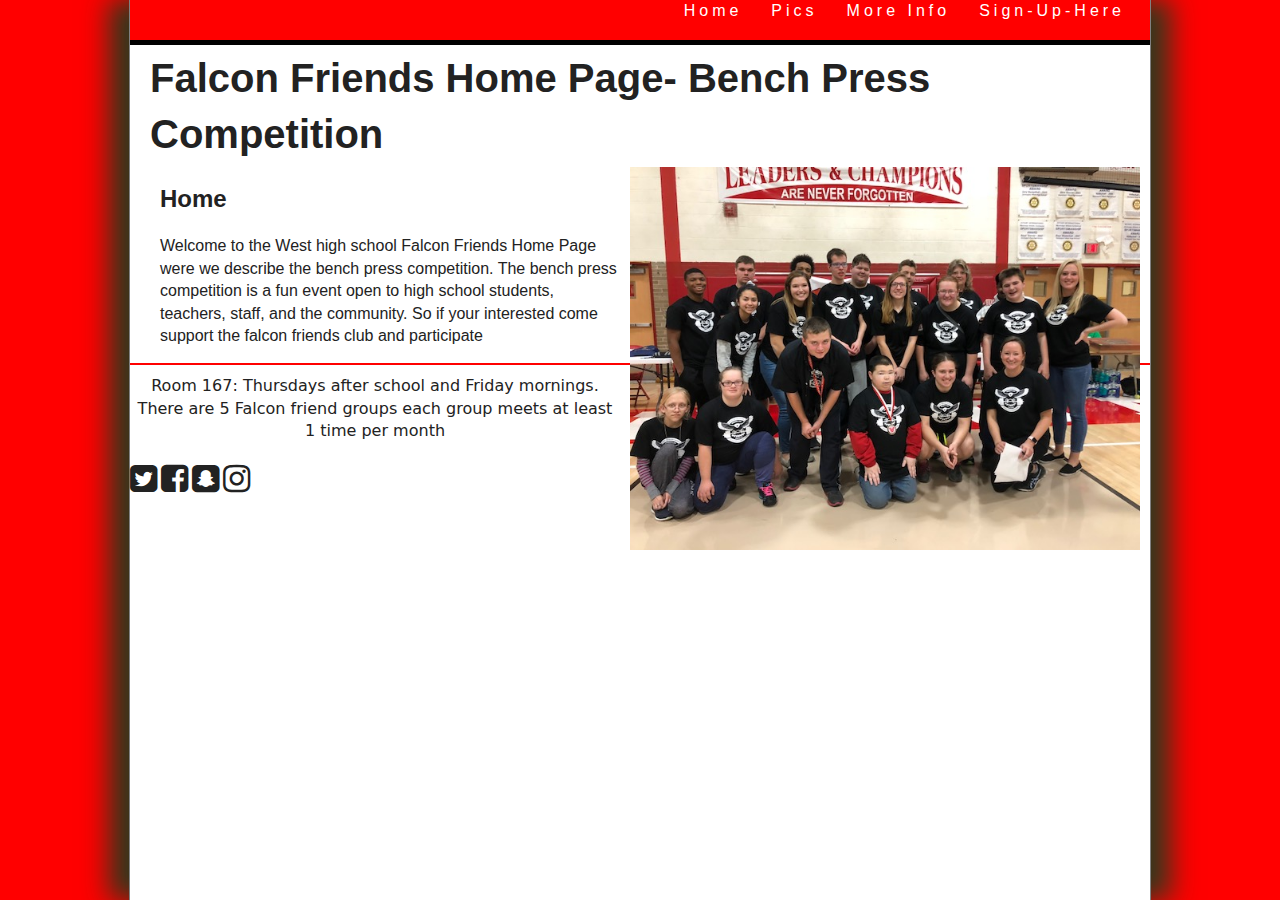
<file: index.html>
<!DOCTYPE html>
<html>
<head>
<meta charset = "utf-8">
<meta name="viewport" content="width=device-width, initial-scale=1.0">
<title>Falcon Friends page</title>
<link rel="stylesheet" href="https://cdnjs.cloudflare.com/ajax/libs/font-awesome/4.7.0/css/font-awesome.min.css">
<link rel="icon" type="image/png" sizes="32x32" href="images/tabIcon.png">
<link rel= "stylesheet" href ="base.css">
<link rel="stylesheet" href="layout.css">
</head>
<body>
<header>
<nav>
<ul>

<li><a href = "index.html">Home</a></li>
<li><a href ="pics.html">Pics</a></li>
<li><a href="More.html">More Info</a></li>
<li><a href="Sign-Up-Here.html">Sign-Up-Here</a></li>
</header>
<h1>Falcon Friends Home Page- Bench Press Competition</h1>
<img src = "images/HomePage.jpg"style="max-width:auto;height:auto;">
<h2>Home</h2>
<p> Welcome to the West high school Falcon Friends Home Page were we describe the bench press competition.
The bench press competition is a fun event open to high school students, teachers, staff, and the community.
So if your interested come support the falcon friends club and participate</p>

<footer> Room 167: Thursdays after school and Friday mornings. There are 5 Falcon friend groups each group meets at least 1 time per month</footer>
<i class="fa fa-twitter-square fa-2x" aria-hidden="true"></i>
<i class="fa fa-facebook-square fa-2x" aria-hidden="true"></i>
<i class="fa fa-snapchat-square fa-2x" aria-hidden="true"></i>
<i class="fa fa-instagram fa-2x" aria-hidden="true"></i>
</body>
</html>
</file>
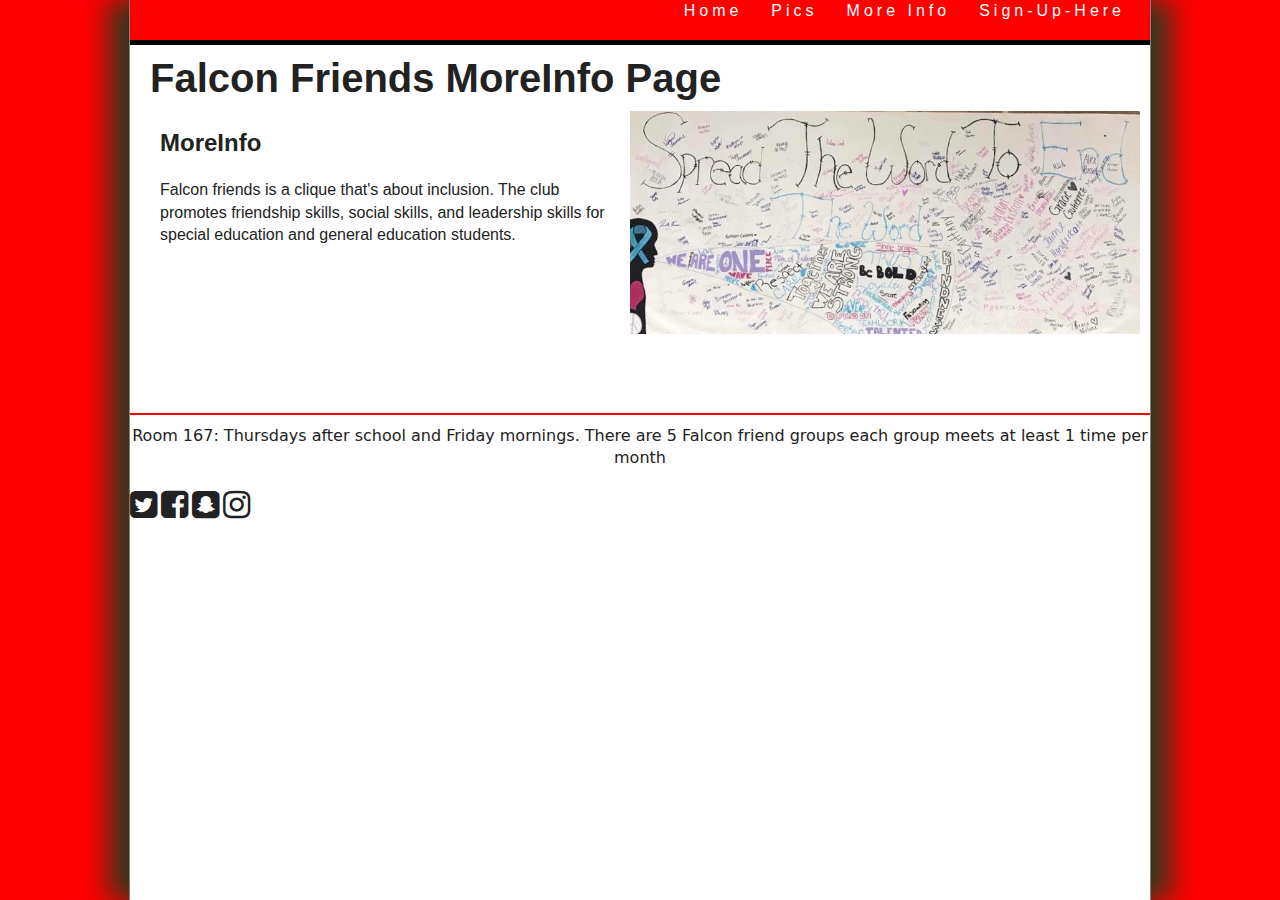
<file: More.html>
<html>
<head>
<meta charset="utf-8">
<meta name="viewport" content="width=device-width, initial-scale=1.0">
<title> Falcon Friends Page</title>
<link rel="stylesheet" href="https://cdnjs.cloudflare.com/ajax/libs/font-awesome/4.7.0/css/font-awesome.min.css">
<link rel="icon" type="image/png" sizes="32x32" href="images/tabIcon.png">
<link rel= "stylesheet" href="base.css">
<link rel="stylesheet" href="layout.css">
</head>
<body>
<header>
<nav>
<ul>

<li><a href="index.html">Home</a></li>
<li><a href="pics.html">Pics</a></li>
<li><a href="More.html">More Info</a></li>
<li><a href="Sign-Up-Here.html">Sign-Up-Here</a></li>
</header>
<h1> Falcon Friends MoreInfo Page</h1>
<img src="images/cool.jpg" alt" ">
<h2> MoreInfo</h2>
<p> Falcon friends is a clique that's about inclusion.
The club promotes friendship skills, social skills, and leadership skills for special education
and general education students.</p>
<div style="text-align:center">
  <iframe src="https://docs.google.com/presentation/d/e/2PACX-1vTdplFVpMiyW0L-iiD0m36AUzU8s9w8pWYDAeGTJhE8GxlypVz0PvbWwcqd1pZ2DCe_TQqXrFnKYm0m/embed?start=false&loop=true&delayms=5000" frameborder="0"
   width="300" height="200" allowfullscreen="true" mozallowfullscreen="true"
   webkitallowfullscreen="true" style="max-width:auto;height:auto;"></iframe>
</div>


<footer>  Room 167: Thursdays after school and Friday mornings. There are 5 Falcon friend groups each group meets at least 1 time per month</footer>
<i class="fa fa-twitter-square fa-2x" aria-hidden="true"></i>
<i class="fa fa-facebook-square fa-2x" aria-hidden="true"></i>
<i class="fa fa-snapchat-square fa-2x" aria-hidden="true"></i>
<i class="fa fa-instagram fa-2x" aria-hidden="true"></i>
</body>
</html>
</file>
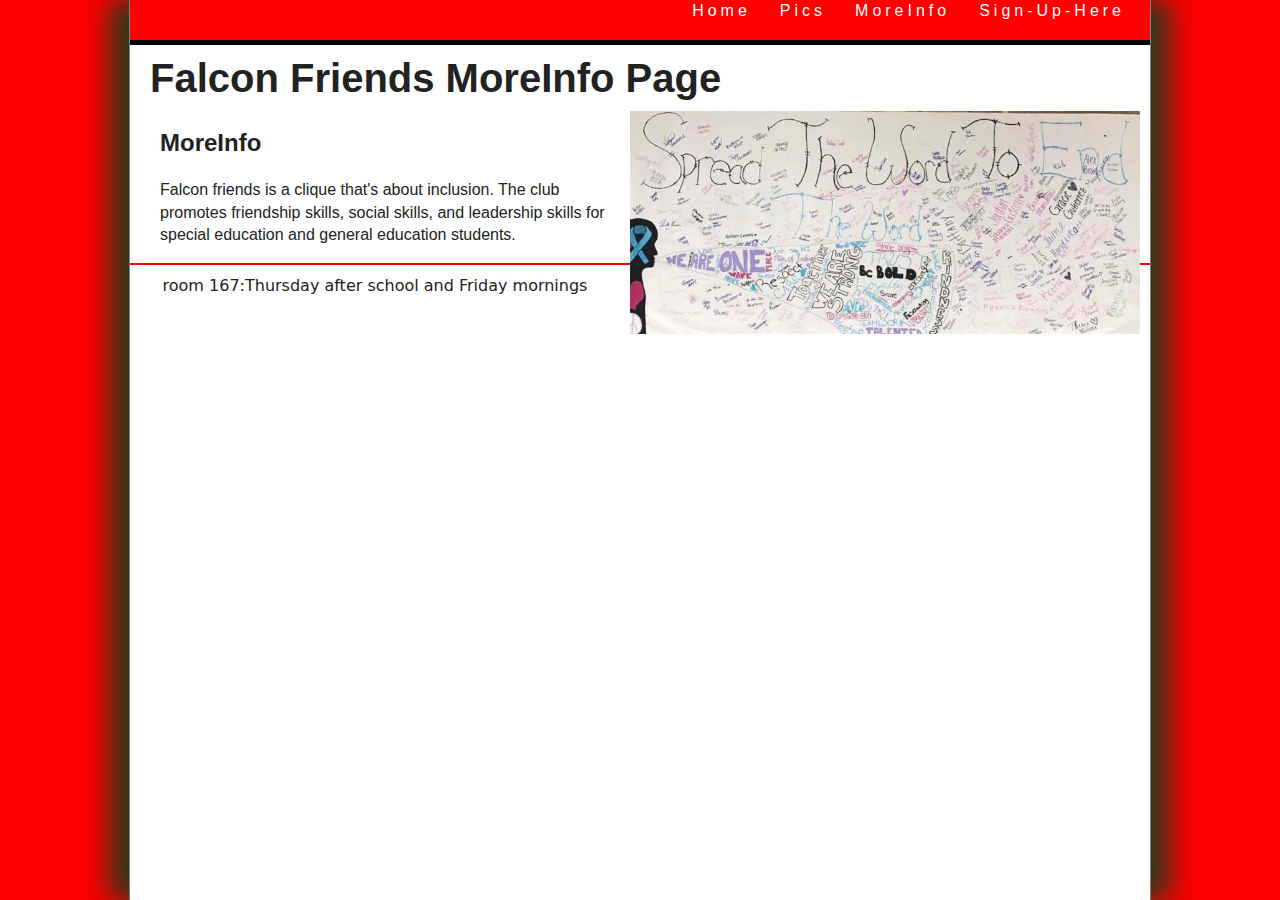
<file: MoreInfo.html>
<html>
<head>
<meta charset="utf-8">
<title> Falcon Friends Page</title>
<link rel= "stylesheet" href="base.css">
<link rel="stylesheet" href="layout.css">
</head>
<body>
<header>
<nav>
<ul>
<li><a href="index.html">Home</a></li>
<li><a href="pics.html">Pics</a></li>
<li><a href="Moreinfo.html">MoreInfo</a></li>
<li><a href="Sign-Up-Here.html">Sign-Up-Here</a></li>
</header>
<h1> Falcon Friends MoreInfo Page</h1>
<img src="images/cool.jpg" alt" ">
<h2> MoreInfo</h2>
<p> Falcon friends is a clique that's about inclusion.
The club promotes friendship skills, social skills, and leadership skills for special education
and general education students.</p>
<footer> room 167:Thursday after school and Friday mornings</footer>
</body>
</html>
</file>
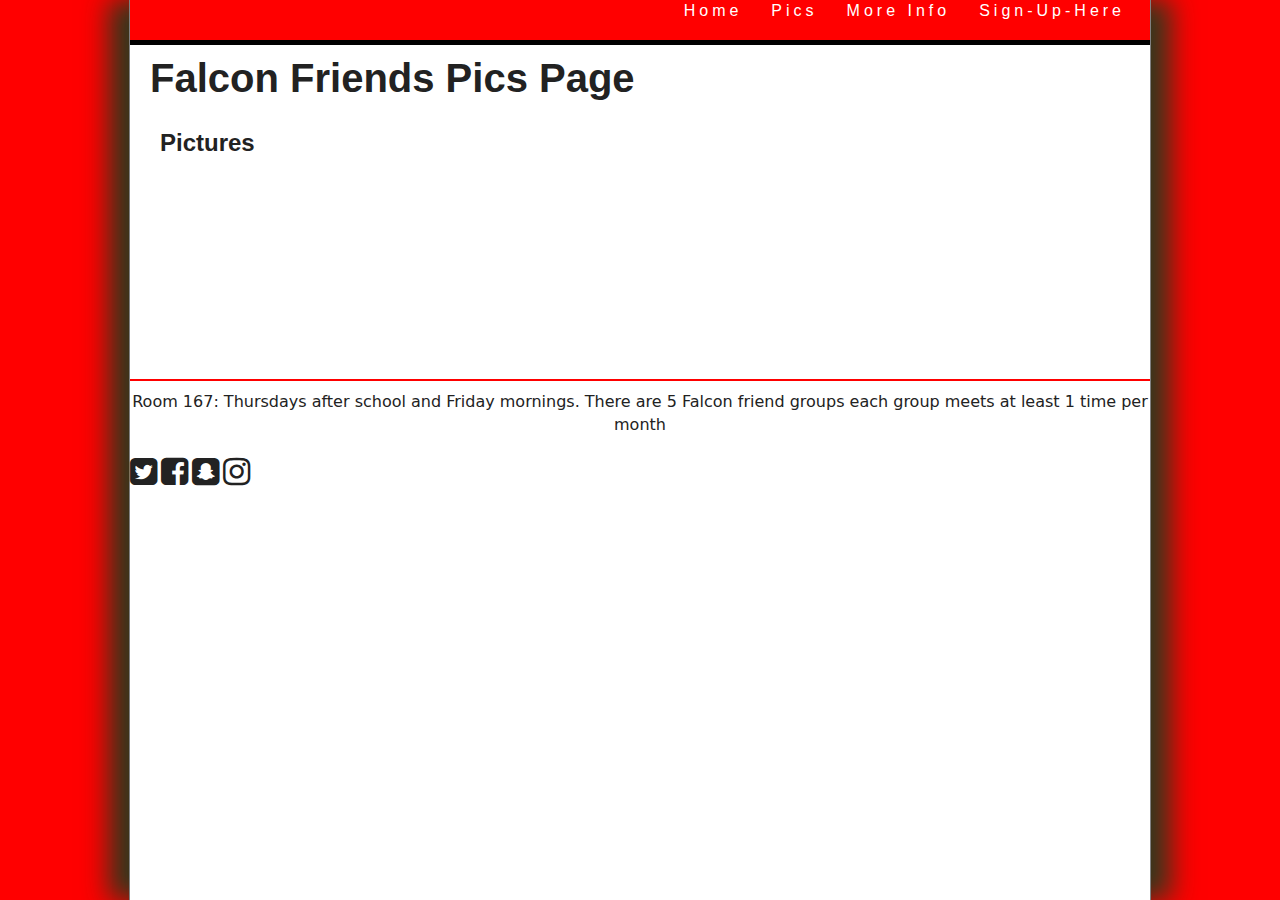
<file: pics.html>
<html class="pics">
<head>
<meta charset="utf-8">
<meta name="viewport" content="width=device-width, initial-scale=1.0">
<title>Falcon Friends page</title>
<link rel="stylesheet" href="https://cdnjs.cloudflare.com/ajax/libs/font-awesome/4.7.0/css/font-awesome.min.css">
<link rel="icon" type="image/png" sizes="32x32" href="images/tabIcon.png">
<link rel="stylesheet" href="base.css">
<link rel="stylesheet" href="layout.css">
</head>
<body>
<header>
<nav>
<ul>

<li><a href="index.html">Home</a></li>
<li><a href="pics.html">Pics</a></li>
<li><a href="More.html">More Info</a></li>
<li><a href="Sign-Up-Here.html">Sign-Up-Here</a></li>
</ul>
</nav>
</header>
<h1> Falcon Friends Pics Page</h1>
<h2> Pictures </h2>
<div style="text-align:center">
<iframe src="https://docs.google.com/presentation/d/e/2PACX-1vSgzoEz6ZoM9PGNkAvwsngY_97OAruTPhyG5zZuBBGgYkPQUUboebjeAQcq-0oDQ50Z_lkRT1-kj_l3/embed?start=true&loop=true&delayms=3000" frameborder="0" width="300" height="200" allowfullscreen="true" mozallowfullscreen="true" webkitallowfullscreen="true"></iframe>
 </div>
<footer>  Room 167: Thursdays after school and Friday mornings. There are 5 Falcon friend groups each group meets at least 1 time per month</footer>
<i class="fa fa-twitter-square fa-2x" aria-hidden="true"></i>
<i class="fa fa-facebook-square fa-2x" aria-hidden="true"></i>
<i class="fa fa-snapchat-square fa-2x" aria-hidden="true"></i>
<i class="fa fa-instagram fa-2x" aria-hidden="true"></i>
</body>
</html>
</file>
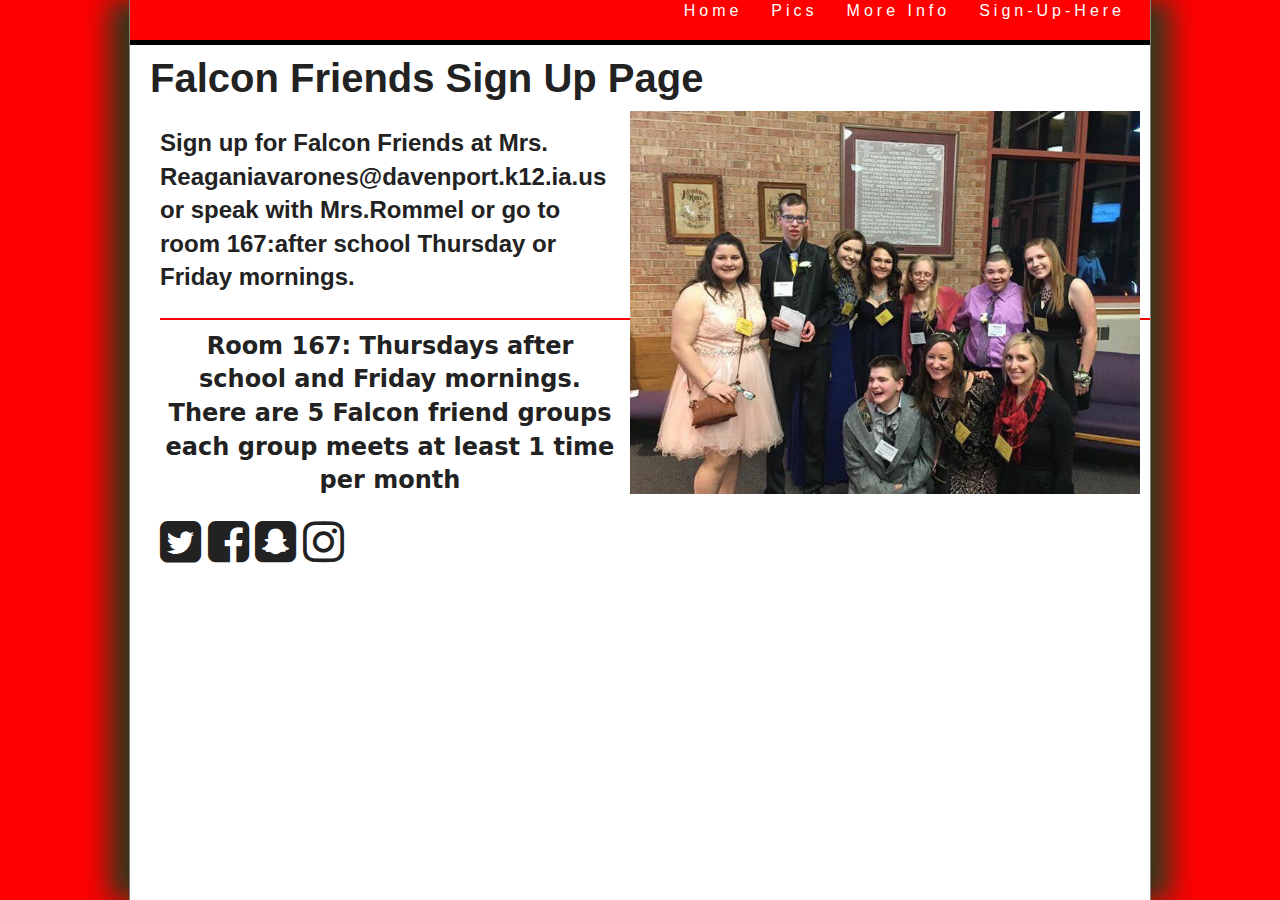
<file: Sign-Up-Here.html>
<html>
<head>
<meta charset="utf-8">
<meta name="viewport" content="width=device-width, initial-scale=1.0">
<title>Falcon Friends Page</title>
<link rel="stylesheet" href="https://cdnjs.cloudflare.com/ajax/libs/font-awesome/4.7.0/css/font-awesome.min.css">
<link rel="icon" type="image/png" sizes="32x32" href="images/tabIcon.png">
<link rel="stylesheet"href="base.css">
<link rel="stylesheet"href="layout.css">
</head>
<body>
<header>
<nav>
<ul>

<li><a href="index.html">Home</a></li>
<li><a href="pics.html">Pics</a></li>
<li><a href="More.html">More Info</a></li>
<li><a href="Sign-Up-Here.html">Sign-Up-Here</a></li>
</header>
<h1>Falcon Friends Sign Up Page</h1>
<img src="images/MoreInfo.jpg" style="max-width:auto;height:auto;">
<h2>Sign up for Falcon Friends at Mrs. Reaganiavarones@davenport.k12.ia.us or speak with Mrs.Rommel
or go to room 167:after school Thursday or Friday mornings.</p>
<footer>  Room 167: Thursdays after school and Friday mornings. There are 5 Falcon friend groups each group meets at least 1 time per month</footer>
<i class="fa fa-twitter-square fa-2x" aria-hidden="true"></i>
<i class="fa fa-facebook-square fa-2x" aria-hidden="true"></i>
<i class="fa fa-snapchat-square fa-2x" aria-hidden="true"></i>
<i class="fa fa-instagram fa-2x" aria-hidden="true"></i>
</body>
</html>
</file>
<file: base.css>
/*
   New Perspectives on HTML5 and CSS3, 7th Edition
   Tutorial 1
   Case Problem 1
   Filename: jtc_base.css

   This file contains the base styles used by all pages at JTC

*/


/* =============================================
	HTML5 structural elements
   =============================================
*/

article, aside, details, dl, figcaption, figure, footer, header, main, nav, section {
	display: block;
}


/* =============================================
	Default colors, margins and sizing
   =============================================
*/

html {
	font-size: 100%;
	-webkit-text-size-adjust: 100%;
	-ms-text-size-adjust: 100%;
}
html, button, input, select, textarea {
	font-family: serif;
	color: #222;
}
body {
	margin: 0;
	font-size: 1em;
	line-height: 1.4;
}


/* =============================================
	Hypertext links
   =============================================
*/

a {
	color: white;
}
a:visited {
	color: white;
}
a:hover {
	color: white;
}
a:focus {
	outline: thin dotted;
}
a:hover, a:active {
	outline: 0;
}


/* =============================================
	Default font styles
   =============================================
*/

abbr[title] {
	border-bottom: 1px dotted;
}
b, strong {
	font-weight: bold;
}
blockquote {
	margin: 1em 40px;
}
dfn {
	font-style: italic;
}
hr {
	display: block;
	height: 1px;
	border: 0;
	border-top: 1px solid #ccc;
	margin: 1em 0;
	padding: 0;
}
ins {
	background: #ff9;
	color: #000;
	text-decoration: none;
}
mark {
	background: #ff0;
	color: #000;
	font-style: italic;
	font-weight: bold;
}
pre, code, kbd, samp {
	font-family: monospace, serif;
	_font-family: 'courier new', monospace;
	font-size: 1em;
}
pre {
	white-space: pre;
	white-space: pre-wrap;
	word-wrap: break-word;
}
q {
	quotes: none;
}
q:before, q:after {
	content: "";
	content: none;
}
small {
	font-size: 85%;
}
sub, sup {
	font-size: 75%;
	line-height: 0;
	position: relative;
	vertical-align: baseline;
}
sup {
	top: -0.5em;
}
sub {
	bottom: auto;
}


/* =============================================
	Default list styles
   =============================================
*/

ul, ol {
	margin: 1em 0;
	padding: 0 0 0 40px;
}
dd {
	margin: 0 0 0 40px;
}
nav ul, nav ol {
	list-style: none;
	list-style-image: none;
	margin: 0;
	padding: 0;
}


/* =============================================
	Default styles for images and media
   =============================================
*/

img {
	border: 0;
	-ms-interpolation-mode: bicubic;
	vertical-align: middle;
}
figure {
	margin: 0;
}



/* =============================================
	Default styles for web forms
   =============================================
*/

form {
	margin: 0;
}
fieldset {
	border: 0;
	margin: 0;
	padding: 0;
}
label {
	cursor: pointer;
}
legend {
	border: 0;
	padding: 0;
	white-space: normal;
}
button, input, select, textarea {
	font-size: 100%;
	margin: 0;
	vertical-align: baseline;
}
button, input {
	line-height: normal;
}
button, input[type="button"], input[type="reset"], input[type="submit"] {
	cursor: pointer;
	-webkit-appearance: button;
}
button[disabled], input[disabled] {
	cursor: default;
}
input[type="checkbox"], input[type="radio"] {
	box-sizing: border-box;
	padding: 0;

}
input[type="search"] {
	-webkit-appearance: textfield;
	-moz-box-sizing: content-box;
	-webkit-box-sizing: content-box;
	box-sizing: content-box;
}
input[type="search"]::-webkit-search-decoration, input[type="search"]::-webkit-search-cancel-button {
-webkit-appearance: none;
}
button::-moz-focus-inner, input::-moz-focus-inner {
border: 0;
padding: 0;
}
textarea {
	overflow: auto;
	vertical-align: top;
	resize: vertical;
}



/* =============================================
	Default styles for web tables
   =============================================
*/

table {
	border-collapse: collapse;
	border-spacing: 0;
}
td, th {
	vertical-align: top;
}
</file>
<file: layout.css>
@charset "utf-8";
/*
   New Perspectives on HTML5 and CSS3, 7th Edition
   Tutorial 1
   Case Problem 1
   Filename: jtc_layout.css

   This file contains the layout styles used in the JTC website

*/

/* =============================================
	Base layout styles used by mobile devices
	up to 480px and cascaded to larger devices
	unless superceded by other styles.
   =============================================
*/
.google-slide{
	margin-left: auto ;
  margin-right: auto ;
}

html {
	height: 100%;
	margin: 0; padding: 0; border: 0;
}
body {
	margin: 0px auto auto auto;
	width: 100%;
	height: auto;
	position: relative;
	background-color: White;
	border-left: 1px solid gray;
	border-right: 1px solid gray;
}


body > header nav {
	display: block;
	text-align: right;
	width: 100%;
	height: 40px;
	background-color: red;
	border-bottom: 5px solid black;
}

body > header > nav ul li {
	display: inline;
	padding-right: 25px;
	font-family: Impact, Haettenschweiler, "Franklin Gothic Bold", "Arial Black", sans-serif;
	color: red;
}

body > header > nav ul li a {
	color: white;
	text-decoration: none;
	letter-spacing: 0.25em;
}

body > header > nav ul li a:visited {
	color:white;
}


body > header > nav ul li a:hover {
	color: red;
}

body > header > nav ul li a:active {
	color:red;
}

article {
	position: relative;
	display: block;
}

article header img {
	display: block;
	width: 100%;
}

article p {
    margin-left: 20px;
	margin-right: 20px;
	font-family: "Lucida Grande", "Lucida Sans Unicode", "Lucida Sans", "DejaVu Sans", Verdana, sans-serif;
	font-size: 0.9em;
}

article address {
	margin: 50px 0px 0px 50px;
	font-style: normal;
	font-family:"Lucida Grande", "Lucida Sans Unicode", "Lucida Sans", "DejaVu Sans", Verdana, sans-serif;
	padding-bottom: 20px;
	font-size: 0.9em;
}

aside {
	display: none;
}


body > h1 {
	font-size: 1.7em;
	font-family:Gotham, "Helvetica Neue", Helvetica, Arial, sans-serif;
	margin: 5px;
}

body > h2 {
	font-size: 1.1em;
	font-family:Gotham, "Helvetica Neue", Helvetica, Arial, sans-serif;
	margin-left: 15px;
}

body > p {
	font-size: 0.9em;
	font-family:Gotham, "Helvetica Neue", Helvetica, Arial, sans-serif;
	margin-left: 15px;
}

body > img {
	width: 100%;
}

footer {
	font-family:"Lucida Grande", "Lucida Sans Unicode", "Lucida Sans", "DejaVu Sans", Verdana, sans-serif;
	text-align: center;
	font-size: 0.7em;
	border-top: 2px solid red;
	padding-top: 10px;
	padding-bottom: 20px;
}

/* =============================================
	Tablet layout styles used by devices
	601px to 768px and cascaded to larger
	devices.
   =============================================
*/


@media only screen and (min-width: 601px) {

body {
	min-height: 100%;
}

body > header nav ul {
	position:absolute;
	top: 0;
	right: 0;
}

article {
	margin-left: 250px;
}

article p {
	font-size: 1.1em;
}


article header img {
	position: inherit;
	width: 100%;
	display: block;
}


aside {
	display: block;
	float: left;
	width: 250px;
	background-color: grey;
	margin-top: -30px;
}

aside blockquote {
	width: 80%;
	color: white;
	margin: 10px auto 20px;
	font-family: "Lucida Grande", "Lucida Sans Unicode", "Lucida Sans", "DejaVu Sans", Verdana, sans-serif;
	font-size: 0.9em;
}

article address {
	font-size: 1.1em;
}

body > h1 {
	margin-left: 20px;
	font-size: 2.5em;
}

body > h2 {
	margin-left: 30px;
	font-size: 1.5em;
}

body > p {
	margin-left: 30px;
	font-size: 1em;
}

body > img {
	width: 50%;
	float: right;
	margin: 0px 10px 10px 10px;
}

footer {
	font-size: 1em;
}

}

/* =============================================
	Desktop layout styles used by  devices
	769px and larger.
   =============================================
*/

@media only screen and (min-width: 769px) {

html {
	background-color: red;
}

body {
	width: 90%;
	max-width: 1020px;
	-moz-box-shadow: rgba(31, 61, 31, 0.9) 20px 0px 25px,  rgba(31, 61, 31, 0.9) -20px 0px 25px;
	-webkit-box-shadow: rgba(31, 61, 31, 0.9) 20px 0px 25px,  rgba(31, 61, 31, 0.9) -20px 0px 25px;
	box-shadow: rgba(31, 61, 31, 0.9) 20px 0px 25px,  rgba(31, 61, 31, 0.9) -20px 0px 25px;
}

}
</file>
